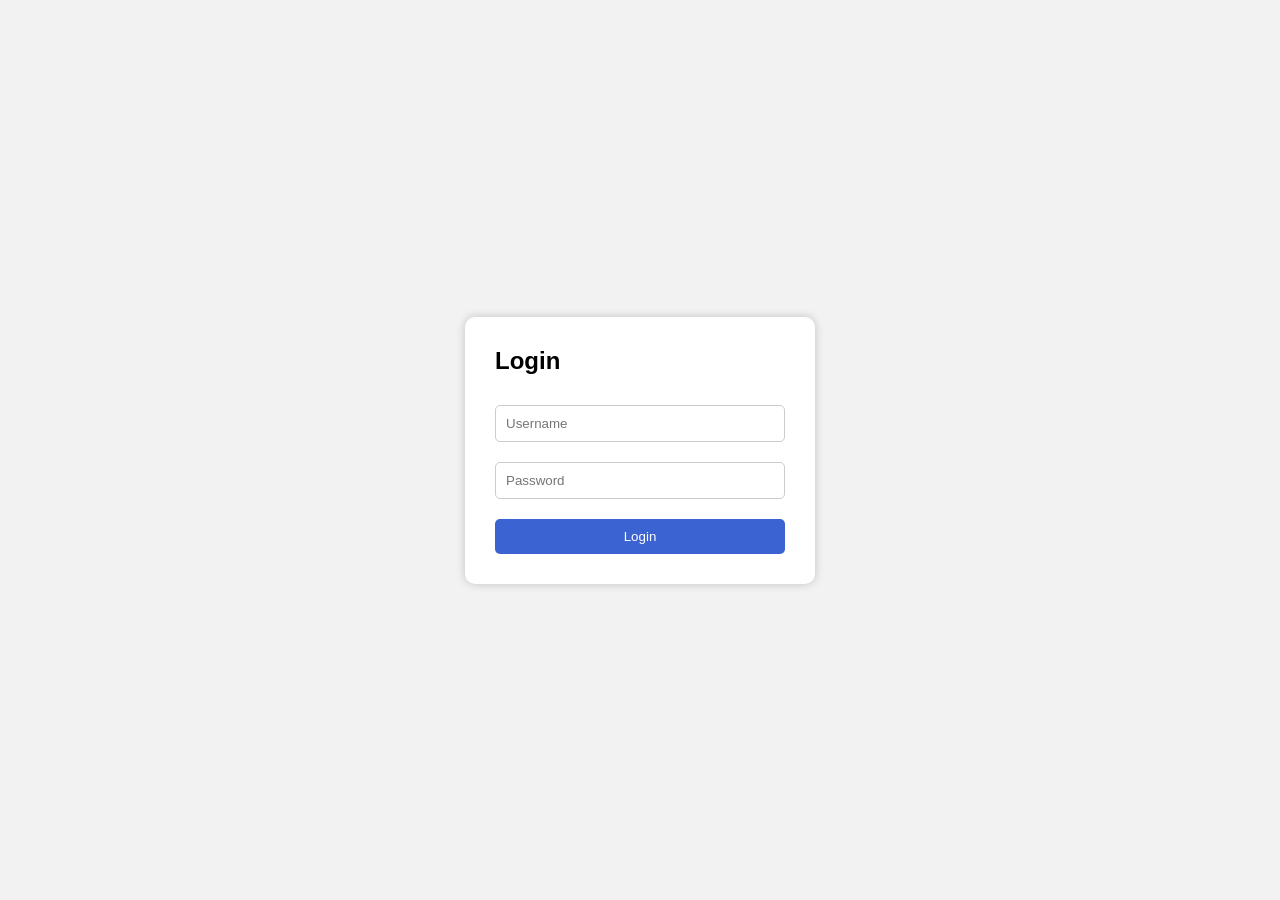
<file: Experiment 5/Login Page/login.html>
<!DOCTYPE html>
<html>
<head>
<title>Login Page</title>

<style>

*{
box-sizing:border-box;
margin:0;
padding:0;
}

body{
font-family:Arial;
background:#f2f2f2;
height:100vh;
display:flex;
justify-content:center;
align-items:center;
}

.container{
width:350px;
background:white;
padding:30px;
border-radius:10px;
box-shadow:0 0 10px rgba(0,0,0,0.2);
}

h2{
margin-bottom:20px;
}

input{
width:100%;
padding:10px;
margin:10px 0;
border:1px solid #ccc;
border-radius:5px;
}

button{
width:100%;
padding:10px;
margin-top:10px;
background:#3b63d1;
color:white;
border:none;
border-radius:5px;
cursor:pointer;
}

</style>
</head>

<body>

<div class="container">

<h2>Login</h2>

<form id="loginForm">

<input type="text" id="username" placeholder="Username">

<input type="password" id="password" placeholder="Password">

<button type="submit">Login</button>

</form>

</div>

<script>

document.getElementById("loginForm").addEventListener("submit", function(e){

e.preventDefault();

let username=document.getElementById("username").value.trim();
let password=document.getElementById("password").value.trim();

if(username===""){
alert("Username cannot be empty");
return;
}

if(password===""){
alert("Password cannot be empty");
return;
}

fetch("login.json")

.then(response => response.json())

.then(data => {

let users=data.users;

let found=false;

for(let i=0;i<users.length;i++){

if(users[i].username===username && users[i].password===password){

found=true;
break;

}

}

if(found){
alert("Login Successful");
}
else{
alert("Invalid Username or Password");
}

})

.catch(()=>{
alert("Error loading JSON file");
});

});

</script>

</body>
</html>
</file>
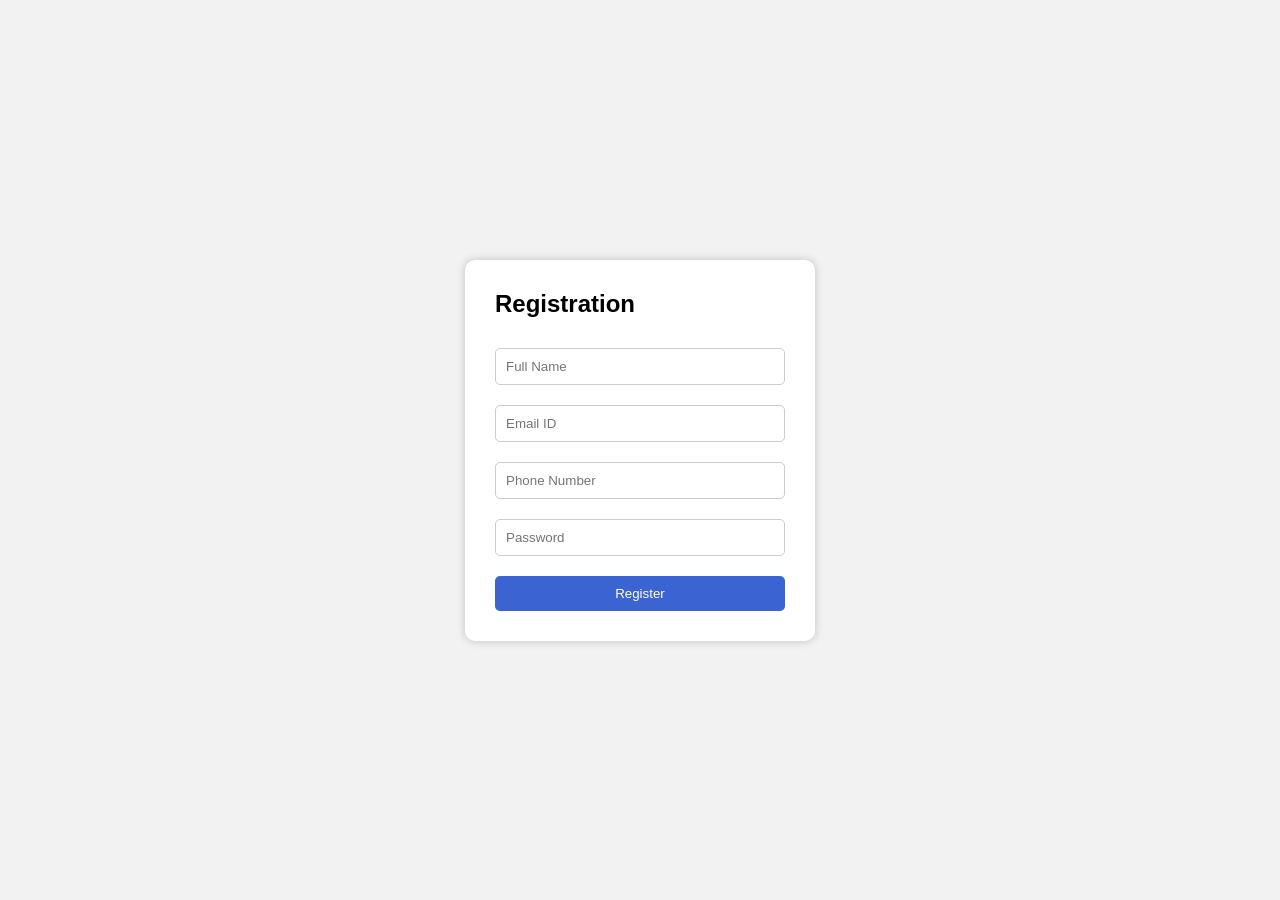
<file: Experiment 5/Registration page/lifeserver.html>
<!DOCTYPE html>
<html>
<head>
<title>Registration Page</title>

<style>

*{
box-sizing:border-box;
margin:0;
padding:0;
}

body{
font-family:Arial;
background:#f2f2f2;
height:100vh;
display:flex;
justify-content:center;
align-items:center;
}

.container{
width:350px;
background:white;
padding:30px;
border-radius:10px;
box-shadow:0 0 10px rgba(0,0,0,0.2);
}

h2{
margin-bottom:20px;
}

input{
width:100%;
padding:10px;
margin:10px 0;
border:1px solid #ccc;
border-radius:5px;
}

button{
width:100%;
padding:10px;
margin-top:10px;
background:#3b63d1;
color:white;
border:none;
border-radius:5px;
cursor:pointer;
}

</style>
</head>

<body>

<div class="container">

<h2>Registration</h2>

<form id="registerForm">

<input type="text" id="name" placeholder="Full Name">

<input type="text" id="email" placeholder="Email ID">

<input type="text" id="phone" placeholder="Phone Number">

<input type="password" id="password" placeholder="Password">

<button type="submit">Register</button>

</form>

</div>

<script>

document.getElementById("registerForm").addEventListener("submit",function(e){

e.preventDefault();

let name=document.getElementById("name").value.trim();
let email=document.getElementById("email").value.trim();
let phone=document.getElementById("phone").value.trim();
let password=document.getElementById("password").value.trim();

/* NAME VALIDATION */

if(name.length < 3){
alert("Name is too short. Minimum 3 characters required.");
return;
}

if(!/^[A-Za-z ]+$/.test(name)){
alert("Name can contain only letters and spaces.");
return;
}


/* EMAIL VALIDATION */

if(email.length == 0){
alert("Email cannot be empty.");
return;
}

if(!/^[^ ]+@[^ ]+\.[a-z]{2,3}$/.test(email)){
alert("Invalid Email format. Example: user@email.com");
return;
}


/* PHONE VALIDATION */

if(phone.length != 10){
alert("Phone number must be exactly 10 digits.");
return;
}

if(!/^[0-9]+$/.test(phone)){
alert("Phone number must contain only digits.");
return;
}

if(!/^[6-9]/.test(phone)){
alert("Phone number must start with 6, 7, 8, or 9.");
return;
}


/* PASSWORD VALIDATION */

if(password.length < 6){
alert("Password must be at least 6 characters long.");
return;
}

if(!/[A-Za-z]/.test(password)){
alert("Password must contain at least one letter.");
return;
}

if(!/[0-9]/.test(password)){
alert("Password must contain at least one number.");
return;
}


/* SUCCESS */

alert("Registration Successful");

});

</script>

</body>
</html>
</file>
